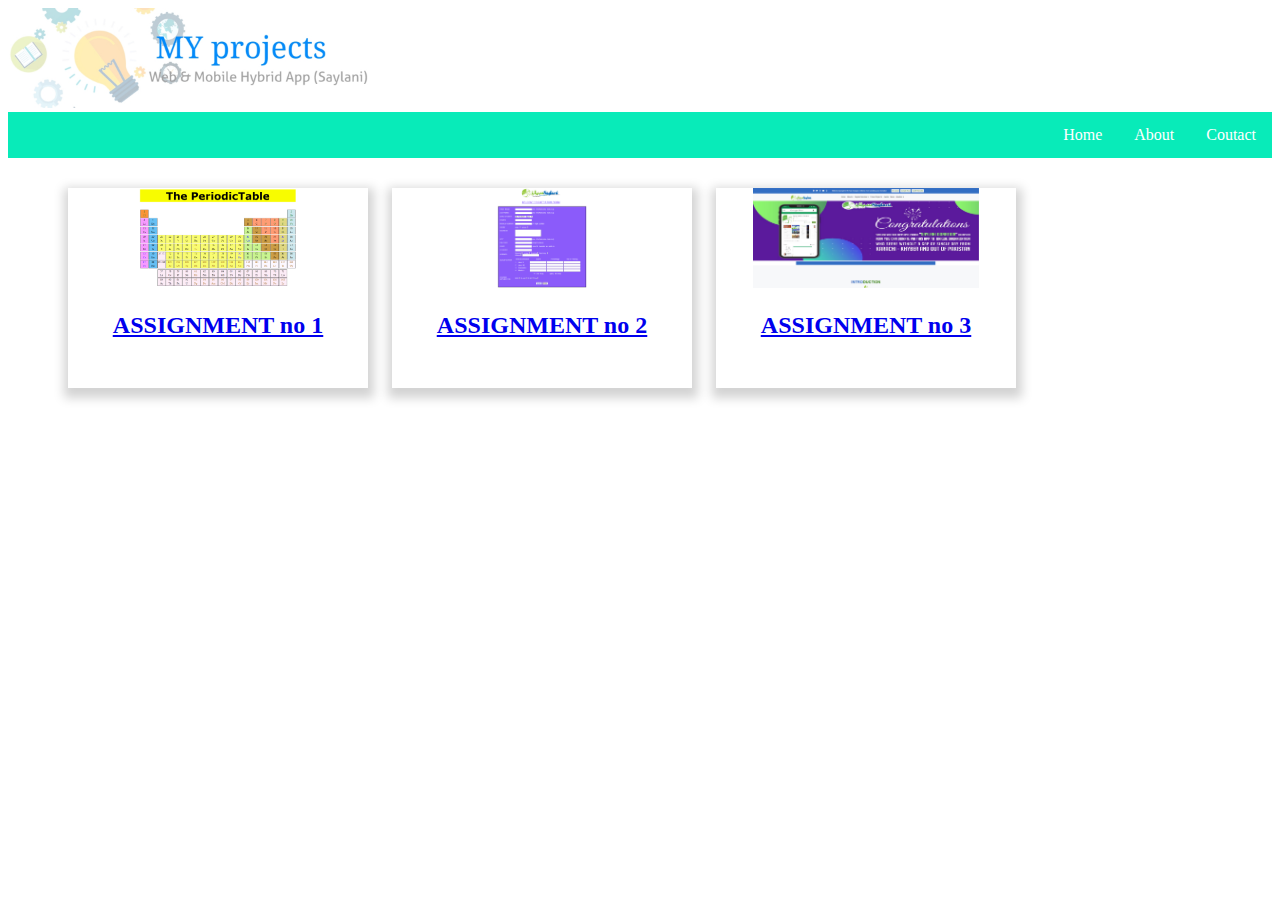
<file: index.html>
<!DOCTYPE html>
<html lang="en">

<head>
  <meta charset="UTF-8">
  <meta name="viewport" content="width=device-width, initial-scale=1.0">
  <title>My Projects</title>
  <link rel="stylesheet" href="index.css">
</head>

<body>
  <img id="i1" src="home images/header (1).jpg" alt="">

  <header>
    <ul>
      <li><a class="active" href="contact.html">Coutact</a></li>
      <li><a href="About.html">About</a></li>
      <li><a href="index.html">Home</a></li>

    </ul>
  </header>

<div id="div1" >
  <div class="container">
      <div class="col">

        <a class="form" href="Assignment 1/Periodic Table.html">
            <div>
             <img src="home images/Capture.PNG" alt="" ><h2><u> ASSIGNMENT no 1</u></h2>
            </div>
        </a>
      </div>

      <div class="col">
        <a class="form" href="Assignment 2/Form.html">
            <div>
               <img src="home images/form.PNG" alt="" ><h2><u> ASSIGNMENT no 2</u></h2>
            </div>
          </a>
      </div> 
      
      <div class="col">
        <a class="form"href="Assignment 3/index.html">
           <div>
              <img src="home images/assignment 3.PNG" alt="" ><h2><u> ASSIGNMENT no 3</u></h2>
           </div>
       </a>
      </div> 
    
    </div>
</div>


</body>

</html>
</file>
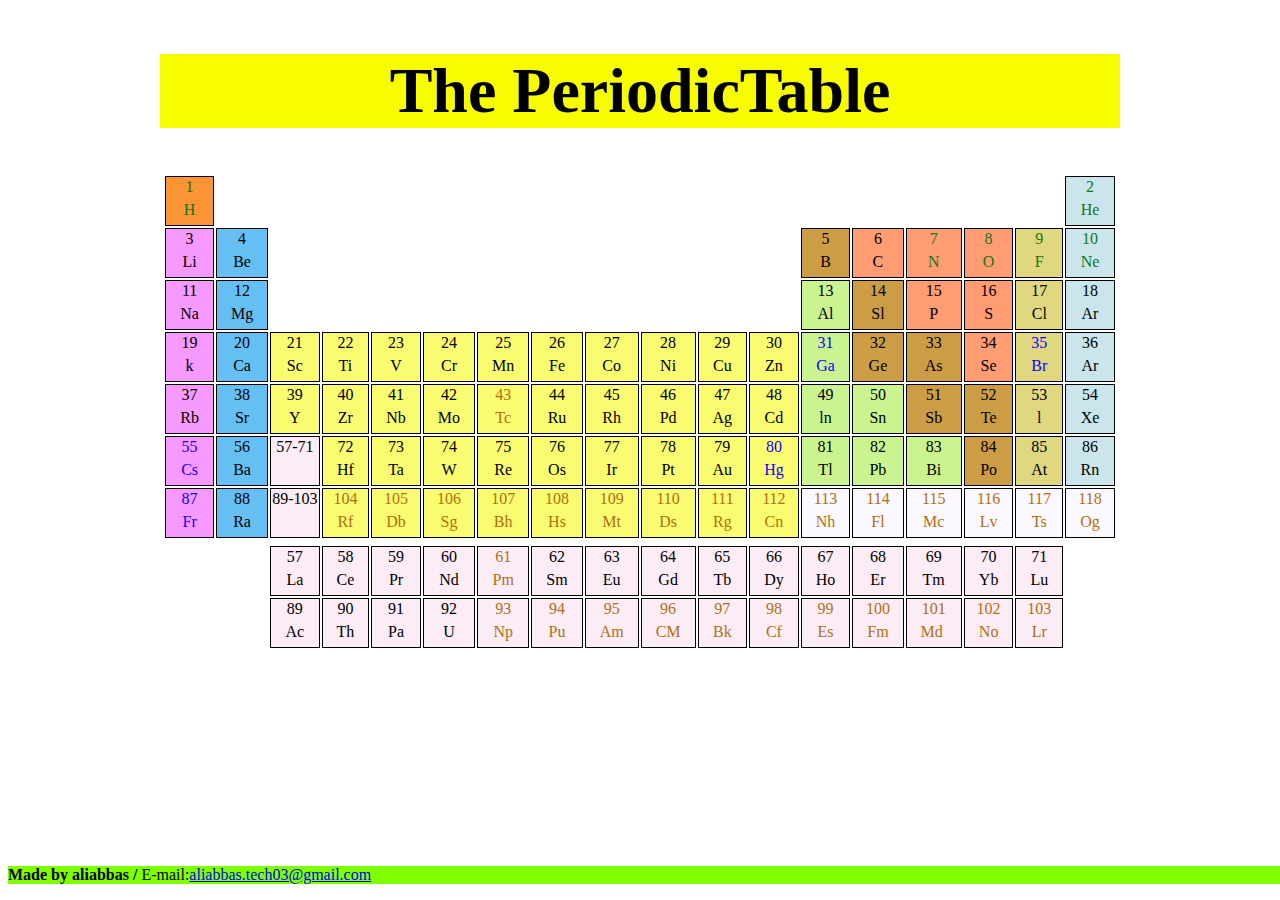
<file: Assignment 1/Periodic Table.html>
<!DOCTYPE html>
<html lang="en">

<head>
    <meta charset="UTF-8">
    <meta name="viewport" content="width=device-width, initial-scale=1.0">
    <title>periodic table</title>
</head>

<body>
    <table align="center" style= "text-align: center;">
        <tr>
           <th>
              <h1 style="font-size: 400%; background-color: rgb(248, 252, 0) ; font-family:verdana; text-align: center ; width: 960px;">The PeriodicTable</h1>
           </th>
        </tr>
    </table>
    
    <table  align="center" style= "text-align: center;" >
        
        
        <tr>
            <td style="border: 1px solid black; background-color: rgb(250, 148, 53);color:rgb(18, 119, 23);">1<p style="margin: 5px;">&nbsp;&nbsp;H&nbsp;&nbsp;</p></td>
            <td><p style="margin: 16px;"></p></td>
            <td><p style="margin: 16px;"></p></td>
            <td><p style="margin: 16px;"></p></td>
            <td><p style="margin: 16px;"></p></td>
            <td><p style="margin: 16px;"></p></td>
            <td><p style="margin: 16px;"></p></td>
            <td><p style="margin: 16px;"></p></td>
            <td><p style="margin: 16px;"></p></td>
            <td><p style="margin: 16px;"></p></td>
            <td><p style="margin: 16px;"></p></td>
            <td><p style="margin: 16px;"></p></td>
            <td><p style="margin: 16px;"></p></td>
            <td><p style="margin: 16px;"></p></td>
            <td><p style="margin: 16px;"></p></td>
            <td><p style="margin: 16px;"></p></td>
            <td><p style="margin: 16px;"></p></td>
            <td style="border: 1px solid black ;background-color: rgba(193, 225, 233, 0.849);color:rgb(18, 119, 23);">2<p style="margin: 5px;">&nbsp;He&nbsp;</p></td>
            
        </tr>

        <tr>
            <td style="border: 1px solid black ;background-color: rgb(247, 154, 255);">3<p style="margin: 5px;">&nbsp;Li&nbsp;</p></td>
            <td style="border: 1px solid black ;background-color: rgba(82, 183, 241, 0.884);">4<p style="margin: 5px;">&nbsp;Be&nbsp;</p></td>
            <td><p style="margin: 16px;"></p></td>
            <td><p style="margin: 16px;"></p></td>
            <td><p style="margin: 16px;"></p></td>
            <td><p style="margin: 16px;"></p></td>
            <td><p style="margin: 16px;"></p></td>
            <td><p style="margin: 16px;"></p></td>
            <td><p style="margin: 16px;"></p></td>
            <td><p style="margin: 16px;"></p></td>
            <td><p style="margin: 16px;"></p></td>
            <td><p style="margin: 16px;"></p></td>
            <td style="border: 1px solid black ; background-color: rgb(204, 157, 69);">5<p style="margin: 5px;">&nbsp;&nbsp;B&nbsp;&nbsp;</p></td>
            <td style="border: 1px solid black ; background-color: rgba(255, 150, 108, 0.945);">6<p style="margin: 5px;">&nbsp;&nbsp;C&nbsp;&nbsp;</p></td>
            <td style="border: 1px solid black ; background-color: rgba(255, 150, 108, 0.945);color:rgb(18, 119, 23);">7<p style="margin: 5px;">&nbsp;&nbsp;N&nbsp;&nbsp;</p></td>
            <td style="border: 1px solid black ; background-color: rgba(255, 150, 108, 0.945);color:rgb(18, 119, 23);">8<p style="margin: 5px;">&nbsp;&nbsp;O&nbsp;&nbsp;</p></td>
            <td style="border: 1px solid black ; background-color: rgba(221, 214, 122, 0.945);color:rgb(18, 119, 23);">9<p style="margin: 5px;">&nbsp;&nbsp;F&nbsp;&nbsp;</p></td>
            <td style="border: 1px solid black ; background-color: rgba(193, 225, 233, 0.849);color:rgb(18, 119, 23);">10<p style="margin: 5px;">&nbsp;&nbsp;Ne&nbsp;&nbsp;</p></td>
            
        </tr>
        <tr>
            <td style="border: 1px solid black ;background-color: rgb(247, 154, 255);">11<p style="margin: 5px;">&nbsp;&nbsp;Na&nbsp;&nbsp;</p></td>
            <td style="border: 1px solid black ;background-color: rgba(82, 183, 241, 0.884);">12<p style="margin: 5px;">&nbsp;&nbsp;Mg&nbsp;&nbsp;</p></td>
            <td><p style="margin: 16px;"></p></td>
            <td><p style="margin: 16px;"></p></td>
            <td><p style="margin: 16px;"></p></td>
            <td><p style="margin: 16px;"></p></td>
            <td><p style="margin: 16px;"></p></td>
            <td><p style="margin: 16px;"></p></td>
            <td><p style="margin: 16px;"></p></td>
            <td><p style="margin: 16px;"></p></td>
            <td><p style="margin: 16px;"></p></td>
            <td><p style="margin: 16px;"></p></td>
            <td style="border: 1px solid black ;background-color: rgba(194, 243, 129, 0.884);">13<p style="margin: 5px;">&nbsp;&nbsp;Al&nbsp;&nbsp;</p></td>
            <td style="border: 1px solid black ;background-color: rgb(204, 157, 69);">14<p style="margin: 5px;">&nbsp;&nbsp;Sl&nbsp;&nbsp;</p></td>
            <td style="border: 1px solid black ;background-color: rgba(255, 150, 108, 0.945);">15<p style="margin: 5px;">&nbsp;&nbsp;P&nbsp;&nbsp;</p></td>
            <td style="border: 1px solid black ;background-color: rgba(255, 150, 108, 0.945);">16<p style="margin: 5px;">&nbsp;&nbsp;S&nbsp;&nbsp;</p></td>
            <td style="border: 1px solid black ;background-color: rgba(221, 214, 122, 0.945);">17<p style="margin: 5px;">&nbsp;&nbsp;Cl&nbsp;&nbsp;</p></td>
            <td style="border: 1px solid black ;background-color: rgba(193, 225, 233, 0.849);">18<p style="margin: 5px;">&nbsp;&nbsp;Ar&nbsp;&nbsp;</p></td>
            
        </tr>
        
        <tr>
            <td style="border: 1px solid black ;background-color: rgb(247, 154, 255);">19<p style="margin: 5px;">&nbsp;&nbsp;k&nbsp;&nbsp;</p></td>
            <td style="border: 1px solid black ;background-color: rgba(82, 183, 241, 0.884);">20<p style="margin: 5px;">&nbsp;&nbsp;Ca&nbsp;&nbsp;</p></td>
            <td style="border: 1px solid black ;background-color: rgba(249, 252, 107, 0.959);">21<p style="margin: 5px;">Sc</p></td>
            <td style="border: 1px solid black ;background-color: rgba(249, 252, 107, 0.959);">22<p style="margin: 5px;">&nbsp;&nbsp;Ti&nbsp;&nbsp;</p></td>
            <td style="border: 1px solid black ;background-color: rgba(249, 252, 107, 0.959);">23<p style="margin: 5px;">&nbsp;&nbsp;V&nbsp;&nbsp;</p></td>
            <td style="border: 1px solid black ;background-color: rgba(249, 252, 107, 0.959);">24<p style="margin: 5px;">&nbsp;&nbsp;Cr&nbsp;&nbsp;</p></td>
            <td style="border: 1px solid black ;background-color: rgba(249, 252, 107, 0.959);">25<p style="margin: 5px;">&nbsp;&nbsp;Mn&nbsp;&nbsp;</p></td>
            <td style="border: 1px solid black ;background-color: rgba(249, 252, 107, 0.959);">26<p style="margin: 5px;">&nbsp;&nbsp;Fe&nbsp;&nbsp;</p></td>
            <td style="border: 1px solid black ;background-color: rgba(249, 252, 107, 0.959);">27<p style="margin: 5px;">&nbsp;&nbsp;Co&nbsp;&nbsp;</p></td>
            <td style="border: 1px solid black ;background-color: rgba(249, 252, 107, 0.959);">28<p style="margin: 5px;">&nbsp;&nbsp;Ni&nbsp;&nbsp;</p></td>
            <td style="border: 1px solid black ;background-color: rgba(249, 252, 107, 0.959);">29<p style="margin: 5px;">&nbsp;&nbsp;Cu&nbsp;&nbsp;</p></td>
            <td style="border: 1px solid black ;background-color: rgba(249, 252, 107, 0.959);">30<p style="margin: 5px;">&nbsp;&nbsp;Zn&nbsp;&nbsp;</p></td>
            <td style="border: 1px solid black ;background-color: rgba(194, 243, 129, 0.884);color:rgb(17, 0, 255);">31<p style="margin: 5px;">&nbsp;&nbsp;Ga&nbsp;&nbsp;</p></td>
            <td style="border: 1px solid black ;background-color: rgb(204, 157, 69);">32<p style="margin: 5px;">&nbsp;&nbsp;Ge&nbsp;&nbsp;</p></td>
            <td style="border: 1px solid black ;background-color: rgb(204, 157, 69);">33<p style="margin: 5px;">&nbsp;&nbsp;As&nbsp;&nbsp;</p></td>
            <td style="border: 1px solid black ;background-color: rgba(255, 150, 108, 0.945);">34<p style="margin: 5px;">&nbsp;&nbsp;Se&nbsp;&nbsp;</p></td>
            <td style="border: 1px solid black ;background-color: rgba(221, 214, 122, 0.945);color:rgb(17, 0, 255);">35<p style="margin: 5px;">&nbsp;&nbsp;Br&nbsp;&nbsp;</p></td>
            <td style="border: 1px solid black ;background-color: rgba(193, 225, 233, 0.849);">36<p style="margin: 5px;">&nbsp;&nbsp;Ar&nbsp;&nbsp;</p></td>
            
        </tr>
        <tr>
            <td style="border: 1px solid black ;background-color: rgb(247, 154, 255);">37<p style="margin: 5px;">&nbsp;&nbsp;Rb&nbsp;&nbsp;</p></td>
            <td style="border: 1px solid black ;background-color: rgba(82, 183, 241, 0.884);">38<p style="margin: 5px;">&nbsp;&nbsp;Sr&nbsp;&nbsp;</p></td>
            <td style="border: 1px solid black ;background-color: rgba(249, 252, 107, 0.959);">39<p style="margin: 5px;">Y</p></td>
            <td style="border: 1px solid black ;background-color: rgba(249, 252, 107, 0.959);">40<p style="margin: 5px;">&nbsp;&nbsp;Zr&nbsp;&nbsp;</p></td>
            <td style="border: 1px solid black ;background-color: rgba(249, 252, 107, 0.959);">41<p style="margin: 5px;">&nbsp;&nbsp;Nb&nbsp;&nbsp;</p></td>
            <td style="border: 1px solid black ;background-color: rgba(249, 252, 107, 0.959);">42<p style="margin: 5px;">&nbsp;&nbsp;Mo&nbsp;&nbsp;</p></td>
            <td style="border: 1px solid black ;background-color: rgba(249, 252, 107, 0.959);color:rgb(177, 111, 13);">43<p style="margin: 5px;">&nbsp;&nbsp;Tc&nbsp;&nbsp;</p></td>
            <td style="border: 1px solid black ;background-color: rgba(249, 252, 107, 0.959);">44<p style="margin: 5px;">&nbsp;&nbsp;Ru&nbsp;&nbsp;</p></td>
            <td style="border: 1px solid black ;background-color: rgba(249, 252, 107, 0.959);">45<p style="margin: 5px;">&nbsp;&nbsp;Rh&nbsp;&nbsp;</p></td>
            <td style="border: 1px solid black ;background-color: rgba(249, 252, 107, 0.959);">46<p style="margin: 5px;">&nbsp;&nbsp;Pd&nbsp;&nbsp;</p></td>
            <td style="border: 1px solid black ;background-color: rgba(249, 252, 107, 0.959);">47<p style="margin: 5px;">&nbsp;&nbsp;Ag&nbsp;&nbsp;</p></td>
            <td style="border: 1px solid black ;background-color: rgba(249, 252, 107, 0.959);">48<p style="margin: 5px;">&nbsp;&nbsp;Cd&nbsp;&nbsp;</p></td>
            <td style="border: 1px solid black ;background-color: rgba(194, 243, 129, 0.884);">49<p style="margin: 5px;">&nbsp;&nbsp;ln&nbsp;&nbsp;</p></td>
            <td style="border: 1px solid black ;background-color: rgba(194, 243, 129, 0.884);">50<p style="margin: 5px;">&nbsp;&nbsp;Sn&nbsp;&nbsp;</p></td>
            <td style="border: 1px solid black ;background-color: rgb(204, 157, 69);">51<p style="margin: 5px;">&nbsp;&nbsp;Sb&nbsp;&nbsp;</p></td>
            <td style="border: 1px solid black ;background-color: rgb(204, 157, 69);">52<p style="margin: 5px;">&nbsp;&nbsp;Te&nbsp;&nbsp;</p></td>
            <td style="border: 1px solid black ;background-color: rgba(221, 214, 122, 0.945);">53<p style="margin: 5px;">&nbsp;&nbsp;l&nbsp;&nbsp;</p></td>
            <td style="border: 1px solid black ;background-color: rgba(193, 225, 233, 0.849);">54<p style="margin: 5px;">&nbsp;&nbsp;Xe&nbsp;&nbsp;</p></td>
            
        </tr>
        <tr>
            <td style="border: 1px solid black ;background-color: rgb(247, 154, 255);color:rgb(17, 0, 255);">55<p style="margin: 5px;">&nbsp;&nbsp;Cs&nbsp;&nbsp;</p></td>
            <td style="border: 1px solid black ;background-color: rgba(82, 183, 241, 0.884);">56<p style="margin: 5px;">&nbsp;&nbsp;Ba&nbsp;&nbsp;</p></td>
            <td style="border: 1px solid black ;background-color: rgba(252, 235, 246, 0.959);">57-71<p style="margin: 5px;">&nbsp;</p></td>
            <td style="border: 1px solid black ;background-color: rgba(249, 252, 107, 0.959);">72<p style="margin: 5px;">&nbsp;&nbsp;Hf&nbsp;&nbsp;</p></td>
            <td style="border: 1px solid black ;background-color: rgba(249, 252, 107, 0.959);">73<p style="margin: 5px;">&nbsp;&nbsp;Ta&nbsp;&nbsp;</p></td>
            <td style="border: 1px solid black ;background-color: rgba(249, 252, 107, 0.959);">74<p style="margin: 5px;">&nbsp;&nbsp;W&nbsp;&nbsp;</p></td>
            <td style="border: 1px solid black ;background-color: rgba(249, 252, 107, 0.959);">75<p style="margin: 5px;">&nbsp;&nbsp;Re&nbsp;&nbsp;</p></td>
            <td style="border: 1px solid black ;background-color: rgba(249, 252, 107, 0.959);">76<p style="margin: 5px;">&nbsp;&nbsp;Os&nbsp;&nbsp;</p></td>
            <td style="border: 1px solid black ;background-color: rgba(249, 252, 107, 0.959);">77<p style="margin: 5px;">&nbsp;&nbsp;Ir&nbsp;&nbsp;</p></td>
            <td style="border: 1px solid black ;background-color: rgba(249, 252, 107, 0.959);">78<p style="margin: 5px;">&nbsp;&nbsp;Pt&nbsp;&nbsp;</p></td>
            <td style="border: 1px solid black ;background-color: rgba(249, 252, 107, 0.959);">79<p style="margin: 5px;">&nbsp;&nbsp;Au&nbsp;&nbsp;</p></td>
            <td style="border: 1px solid black ;background-color: rgba(249, 252, 107, 0.959);color:rgb(17, 0, 255);">80<p style="margin: 5px;">&nbsp;&nbsp;Hg&nbsp;&nbsp;</p></td>
            <td style="border: 1px solid black ;background-color: rgba(194, 243, 129, 0.884);">81<p style="margin: 5px;">&nbsp;&nbsp;Tl&nbsp;&nbsp;</p></td>
            <td style="border: 1px solid black ;background-color: rgba(194, 243, 129, 0.884);">82<p style="margin: 5px;">&nbsp;&nbsp;Pb&nbsp;&nbsp;</p></td>
            <td style="border: 1px solid black ;background-color: rgba(194, 243, 129, 0.884);">83<p style="margin: 5px;">&nbsp;&nbsp;Bi&nbsp;&nbsp;</p></td>
            <td style="border: 1px solid black ;background-color: rgb(204, 157, 69);">84<p style="margin: 5px;">&nbsp;&nbsp;Po&nbsp;&nbsp;</p></td>
            <td style="border: 1px solid black ;background-color: rgba(221, 214, 122, 0.945);">85<p style="margin: 5px;">&nbsp;&nbsp;At&nbsp;&nbsp;</p></td>
            <td style="border: 1px solid black ;background-color: rgba(193, 225, 233, 0.849);">86<p style="margin: 5px;">&nbsp;&nbsp;Rn&nbsp;&nbsp;</p></td>
            
        </tr>
        <tr>
            <td style="border: 1px solid black ;background-color: rgb(247, 154, 255);color:rgb(17, 0, 255);">87<p style="margin: 5px;">&nbsp;&nbsp;Fr&nbsp;&nbsp;</p></td>
            <td style="border: 1px solid black ;background-color: rgba(82, 183, 241, 0.884);">88<p style="margin: 5px;">&nbsp;&nbsp;Ra&nbsp;&nbsp;</p></td>
            <td style="border: 1px solid black ;background-color: rgba(252, 235, 246, 0.959);">89-103<p style="margin: 5px;">&nbsp;</p></td>
            <td style="border: 1px solid black ;background-color: rgba(249, 252, 107, 0.959);color:rgb(177, 111, 13);">104<p style="margin: 5px;">&nbsp;&nbsp;Rf&nbsp;&nbsp;</p></td>
            <td style="border: 1px solid black ;background-color: rgba(249, 252, 107, 0.959);color:rgb(177, 111, 13);">105<p style="margin: 5px;">&nbsp;&nbsp;Db&nbsp;&nbsp;</p></td>
            <td style="border: 1px solid black ;background-color: rgba(249, 252, 107, 0.959);color:rgb(177, 111, 13);">106<p style="margin: 5px;">&nbsp;&nbsp;Sg&nbsp;&nbsp;</p></td>
            <td style="border: 1px solid black ;background-color: rgba(249, 252, 107, 0.959);color:rgb(177, 111, 13);">107<p style="margin: 5px;">&nbsp;&nbsp;Bh&nbsp;&nbsp;</p></td>
            <td style="border: 1px solid black ;background-color: rgba(249, 252, 107, 0.959);color:rgb(177, 111, 13);">108<p style="margin: 5px;">&nbsp;&nbsp;Hs&nbsp;&nbsp;</p></td>
            <td style="border: 1px solid black ;background-color: rgba(249, 252, 107, 0.959);color:rgb(177, 111, 13);">109<p style="margin: 5px;">&nbsp;&nbsp;Mt&nbsp;&nbsp;</p></td>
            <td style="border: 1px solid black ;background-color: rgba(249, 252, 107, 0.959);color:rgb(177, 111, 13);">110<p style="margin: 5px;">&nbsp;&nbsp;Ds&nbsp;&nbsp;</p></td>
            <td style="border: 1px solid black ;background-color: rgba(249, 252, 107, 0.959);color:rgb(177, 111, 13);">111<p style="margin: 5px;">&nbsp;&nbsp;Rg&nbsp;&nbsp;</p></td>
            <td style="border: 1px solid black ;background-color: rgba(249, 252, 107, 0.959);color:rgb(177, 111, 13);">112<p style="margin: 5px;">&nbsp;&nbsp;Cn&nbsp;&nbsp;</p></td>
            <td style="border: 1px solid black ;background-color: rgb(252, 248, 255);color:rgb(177, 111, 13);">113<p style="margin: 5px;">&nbsp;&nbsp;Nh&nbsp;&nbsp;</p></td>
            <td style="border: 1px solid black ;background-color: rgb(252, 248, 255);color:rgb(177, 111, 13);">114<p style="margin: 5px;">&nbsp;&nbsp;Fl&nbsp;&nbsp;</p></td>
            <td style="border: 1px solid black ;background-color: rgb(252, 248, 255);color:rgb(177, 111, 13);">115<p style="margin: 5px;">&nbsp;&nbsp;Mc&nbsp;&nbsp;</p></td>
            <td style="border: 1px solid black ;background-color: rgb(252, 248, 255);color:rgb(177, 111, 13);">116<p style="margin: 5px;">&nbsp;&nbsp;Lv&nbsp;&nbsp;</p></td>
            <td style="border: 1px solid black ;background-color: rgb(252, 248, 255);color:rgb(177, 111, 13);">117<p style="margin: 5px;">&nbsp;&nbsp;Ts&nbsp;&nbsp;</p></td>
            <td style="border: 1px solid black ;background-color: rgb(252, 248, 255);color:rgb(177, 111, 13);">118<p style="margin: 5px;">&nbsp;&nbsp;Og&nbsp;&nbsp;</p></td>
            
        </tr>
        <tr></tr>
        <tr></tr>
        <tr></tr>
        
        <tr>
            <td><p style="margin: 16px;"></p></td>
            <td><p style="margin: 16px;"></p></td>
            <td style="border: 1px solid black ;background-color: rgba(252, 235, 246, 0.959);">57<p style="margin: 5px;">La</p></td>
            <td style="border: 1px solid black ;background-color: rgba(252, 235, 246, 0.959);">58<p style="margin: 5px;">&nbsp;&nbsp;Ce&nbsp;&nbsp;</p></td>
            <td style="border: 1px solid black ;background-color: rgba(252, 235, 246, 0.959);">59<p style="margin: 5px;">&nbsp;&nbsp;Pr&nbsp;&nbsp;</p></td>
            <td style="border: 1px solid black ;background-color: rgba(252, 235, 246, 0.959);">60<p style="margin: 5px;">&nbsp;&nbsp;Nd&nbsp;&nbsp;</p></td>
            <td style="border: 1px solid black ;background-color: rgba(252, 235, 246, 0.959);color:rgb(177, 111, 13);">61<p style="margin: 5px;">&nbsp;&nbsp;Pm&nbsp;&nbsp;</p></td>
            <td style="border: 1px solid black ;background-color: rgba(252, 235, 246, 0.959);">62<p style="margin: 5px;">&nbsp;&nbsp;Sm&nbsp;&nbsp;</p></td>
            <td style="border: 1px solid black ;background-color: rgba(252, 235, 246, 0.959);">63<p style="margin: 5px;">&nbsp;&nbsp;Eu&nbsp;&nbsp;</p></td>
            <td style="border: 1px solid black ;background-color: rgba(252, 235, 246, 0.959);">64<p style="margin: 5px;">&nbsp;&nbsp;Gd&nbsp;&nbsp;</p></td>
            <td style="border: 1px solid black ;background-color: rgba(252, 235, 246, 0.959);">65<p style="margin: 5px;">&nbsp;&nbsp;Tb&nbsp;&nbsp;</p></td>
            <td style="border: 1px solid black ;background-color: rgba(252, 235, 246, 0.959);">66<p style="margin: 5px;">&nbsp;&nbsp;Dy&nbsp;&nbsp;</p></td>
            <td style="border: 1px solid black ;background-color: rgba(252, 235, 246, 0.959);">67<p style="margin: 5px;">&nbsp;&nbsp;Ho&nbsp;&nbsp;</p></td>
            <td style="border: 1px solid black ;background-color: rgba(252, 235, 246, 0.959);">68<p style="margin: 5px;">&nbsp;&nbsp;Er&nbsp;&nbsp;</p></td>
            <td style="border: 1px solid black ;background-color: rgba(252, 235, 246, 0.959);">69<p style="margin: 5px;">&nbsp;&nbsp;Tm&nbsp;&nbsp;</p></td>
            <td style="border: 1px solid black ;background-color: rgba(252, 235, 246, 0.959);">70<p style="margin: 5px;">&nbsp;&nbsp;Yb&nbsp;&nbsp;</p></td>
            <td style="border: 1px solid black ;background-color: rgba(252, 235, 246, 0.959);">71<p style="margin: 5px;">&nbsp;&nbsp;Lu&nbsp;&nbsp;</p></td>
            <td><p style="margin: 16px;"></p></td>
            
        </tr>
        
        <tr>
            <td><p style="margin: 16px;"></p></td>
            <td><p style="margin: 16px;"></p></td>
            <td style="border: 1px solid black ;background-color: rgba(252, 235, 246, 0.959);">89<p style="margin: 5px;">Ac</p></td>
            <td style="border: 1px solid black ;background-color: rgba(252, 235, 246, 0.959);">90<p style="margin: 5px;">&nbsp;&nbsp;Th&nbsp;&nbsp;</p></td>
            <td style="border: 1px solid black ;background-color: rgba(252, 235, 246, 0.959);">91<p style="margin: 5px;">&nbsp;&nbsp;Pa&nbsp;&nbsp;</p></td>
            <td style="border: 1px solid black ;background-color: rgba(252, 235, 246, 0.959);">92<p style="margin: 5px;">&nbsp;&nbsp;U&nbsp;&nbsp;</p></td>
            <td style="border: 1px solid black ;background-color: rgba(252, 235, 246, 0.959);color:rgb(177, 111, 13);">93<p style="margin: 5px;">&nbsp;&nbsp;Np&nbsp;&nbsp;</p></td>
            <td style="border: 1px solid black ;background-color: rgba(252, 235, 246, 0.959);color:rgb(177, 111, 13);">94<p style="margin: 5px;">&nbsp;&nbsp;Pu&nbsp;&nbsp;</p></td>
            <td style="border: 1px solid black ;background-color: rgba(252, 235, 246, 0.959);color:rgb(177, 111, 13);">95<p style="margin: 5px;">&nbsp;&nbsp;Am&nbsp;&nbsp;</p></td>
            <td style="border: 1px solid black ;background-color: rgba(252, 235, 246, 0.959);color:rgb(177, 111, 13);">96<p style="margin: 5px;">&nbsp;&nbsp;CM&nbsp;&nbsp;</p></td>
            <td style="border: 1px solid black ;background-color: rgba(252, 235, 246, 0.959);color:rgb(177, 111, 13);">97<p style="margin: 5px;">&nbsp;&nbsp;Bk&nbsp;&nbsp;</p></td>
            <td style="border: 1px solid black ;background-color: rgba(252, 235, 246, 0.959);color:rgb(177, 111, 13);">98<p style="margin: 5px;">&nbsp;&nbsp;Cf&nbsp;&nbsp;</p></td>
            <td style="border: 1px solid black ;background-color: rgba(252, 235, 246, 0.959);color:rgb(177, 111, 13);">99<p style="margin: 5px;">&nbsp;&nbsp;Es&nbsp;&nbsp;</p></td>
            <td style="border: 1px solid black ;background-color: rgba(252, 235, 246, 0.959);color:rgb(177, 111, 13);">100<p style="margin: 5px;">&nbsp;&nbsp;Fm&nbsp;&nbsp;</p></td>
            <td style="border: 1px solid black ;background-color: rgba(252, 235, 246, 0.959);color:rgb(177, 111, 13);">101<p style="margin: 5px;">&nbsp;&nbsp;Md&nbsp;&nbsp;&nbsp;</p></td>
            <td style="border: 1px solid black ;background-color: rgba(252, 235, 246, 0.959);color:rgb(177, 111, 13);">102<p style="margin: 5px;">&nbsp;&nbsp;No&nbsp;&nbsp;</p></td>
            <td style="border: 1px solid black ;background-color: rgba(252, 235, 246, 0.959);color:rgb(177, 111, 13);">103<p style="margin: 5px;">&nbsp;&nbsp;Lr&nbsp;&nbsp;</p></td>
            <td><p style="margin: 16px;"></p></td>
            
        </tr>

        
        
    </table>
    
        <b><p style="position: absolute; bottom: 0; left: 1;  text-align:left; width: 1900px; background-color: chartreuse;">Made by aliabbas</b>
        <b>/</b> E-mail:<a href="mailto:aliabbas.tech03@gmail.com">aliabbas.tech03@gmail.com</a></p>
    


</body>

</html>
</file>
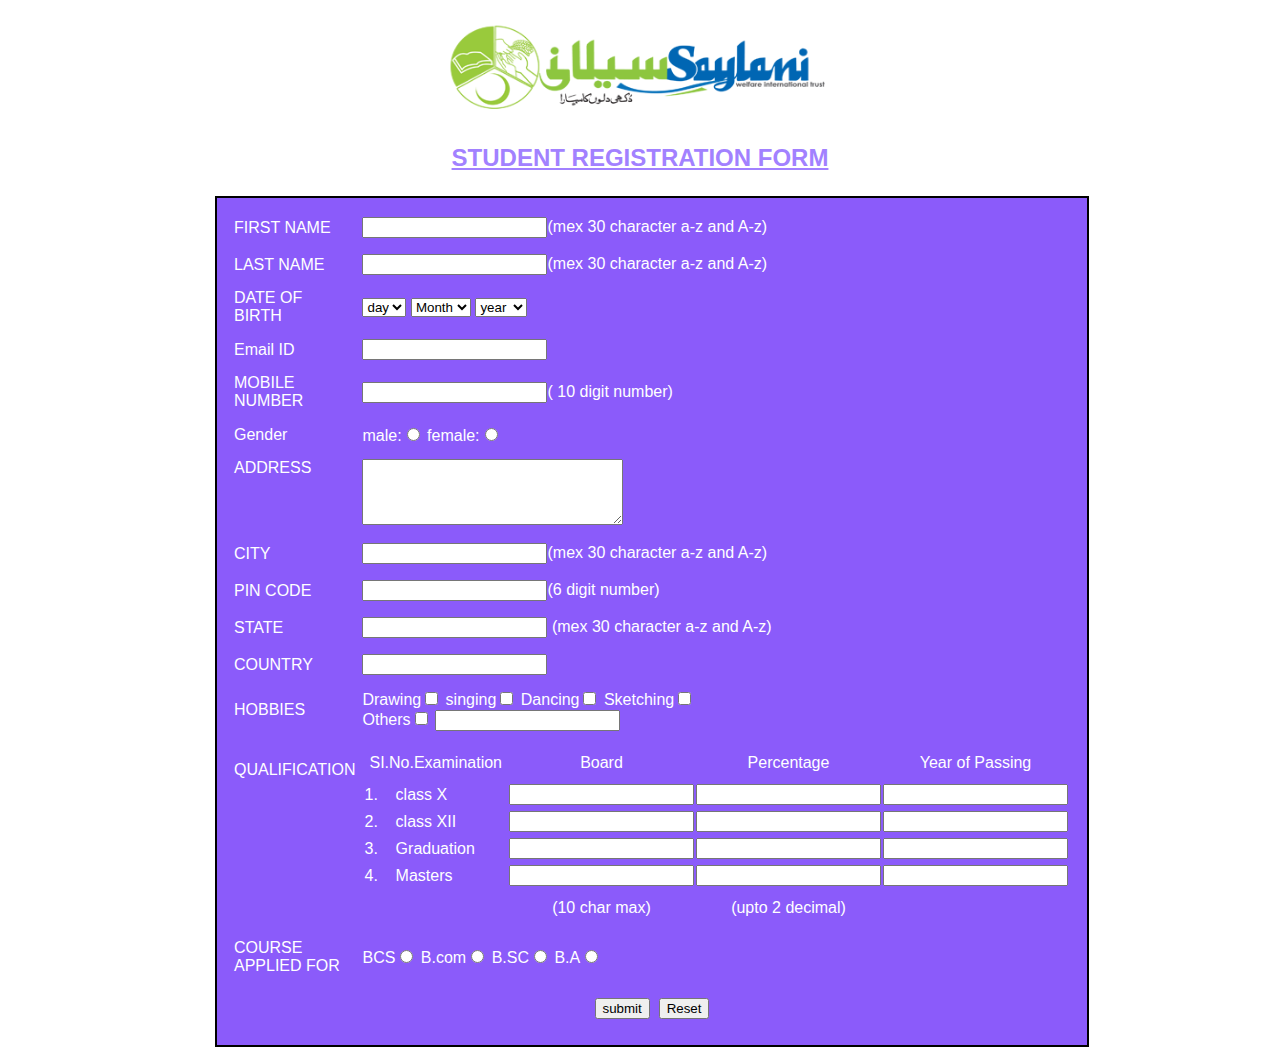
<file: Assignment 2/Form.html>
<!DOCTYPE html>
<html lang="en">

<head>
    <meta charset="UTF-8">
    <meta name="viewport" content="width=device-width, initial-scale=1.0">
    <title>Student Registration Form</title>
    <link rel="stylesheet" href="css/style.css">
</head>

<body>
    <P align="middle"><img src="formimages/Saylani-logo.png" alt="Saylani welfare international trust logo"></P>
    <h3><U>STUDENT REGISTRATION FORM</U></h3>


    <div>
        <Form action="https://web-app-project-wm1900.web.app" method="POST">
            <table >
                <tr>
                    <td ><label for="FIRST NAME">FIRST NAME</label></td>
                    <td><Input required id="FIRST NAME" type="text" name="FIRST NAME" size="20" maxlength="30">(mex 30 character
                        a-z and A-z)
                    </td>
                </tr>

                <tr>
                    <td ><label for="LAST NAME">LAST NAME</label></td>
                    <td> <Input required id="LAST NAME" type="text" name="LAST NAME" size="20" maxlength="30">(mex 30 character
                        a-z
                        and A-z) </td>
                </tr>
                <tr>
                    <td >DATE OF BIRTH</td>
                    <td><select  name="DATE OF BIRTH">
                            <option value="day">day</option>
                            <option value="1">1</option>
                            <option value="2">2</option>
                            <option value="3">3</option>
                            <option value="4">4</option>
                            <option value="5">5</option>
                            <option value="6">6</option>
                            <option value="7">7</option>
                            <option value="8">8</option>
                            <option value="9">9</option>
                            <option value="10">10</option>
                            <option value="11">11</option>
                            <option value="12">12</option>
                            <option value="13">13</option>
                            <option value="14">14</option>
                            <option value="15">15</option>
                            <option value="16">16</option>
                            <option value="17">17</option>
                            <option value="18">18</option>
                            <option value="19">19</option>
                            <option value="20">20</option>
                            <option value="21">21</option>
                            <option value="22">22</option>
                            <option value="23">23</option>
                            <option value="24">24</option>
                            <option value="25">25</option>
                            <option value="26">26</option>
                            <option value="27">27</option>
                            <option value="28">28</option>
                            <option value="29">29</option>
                            <option value="30">30</option>
                            <option value="31">31</option>
                        </select>

                        <select name="DATE OF BIRTH">
                            <option value="Month">Month</option>
                            <option value="jan">Jan</option>
                            <option value="feb">Feb</option>
                            <option value="mar">Mar</option>
                            <option value="apr">Apr</option>
                            <option value="may">May</option>
                            <option value="jun">Jun</option>
                            <option value="jul">Jul</option>
                            <option value="aug">Aug</option>
                            <option value="sep">Sep</option>
                            <option value="oct">Oct</option>
                            <option value="nov">Nov</option>
                            <option value="dec">Dec</option>
                        </select>

                        <select name="DATE OF BIRTH">
                            <option value="year">year</option>
                            <option value="2020">2020</option>
                            <option value="2019">2019</option>
                            <option value="2018">2018</option>
                            <option value="2017">2017</option>
                            <option value="2016">2016</option>
                            <option value="2015">2015</option>
                            <option value="2014">2014</option>
                            <option value="2013">2013</option>
                            <option value="2012">2012</option>
                            <option value="2011">2011</option>
                            <option value="2010">2010</option>
                        </select>
                    </td>
                </tr>

                <tr>
                    <td ><label for="Email ID">Email ID</label></td>
                    <td><Input required id="Email ID" type="email" name="Email ID" size="20" maxlength="30"></td>
                </tr>
                <tr>
                    <td ><label for="MOBILE NUMBER">MOBILE NUMBER</label></td>
                    <td><Input required id="mobile" type="number" name="MOBILE NUMBER" size="20" maxlength="11">( 10
                        digit number)</td>
                </tr>
                <tr>
                    <td >Gender</td>
                    <td> male:<input type="radio" name="Gender" value="male">
                        female:<input type="radio" name="Gender" value="female"></td>
                </tr>
                
                <tr>
                    <td class="QA" ><label for="ADDRESS">ADDRESS</label></td>
                    <td><textarea required  id="ADDRESSs" name="ADDRESS" cols="30" rows="4"></textarea></td>
                </tr>

                <tr>
                    <td ><label for="CITY"> CITY </label></td>
                    <td> <input required id="CITY"  type="text" name="CITY" size="20" maxlength="30">(mex 30 character
                        a-z and A-z)</td>
                </tr>

                <tr>
                    <td><label for="PIN CODE">PIN CODE</label></td>
                    <td><input required id="PIN CODE" type="number" name="PIN CODE" size="20" maxlength="6">(6 digit number)</td>
                </tr>

                <tr>
                    <td ><label for="STATE"></label> STATE</td>
                    <td><input required id="STATE" name="STATE" type="text" size="20" maxlength="30">
                        (mex 30 character a-z and A-z)</td>
                </tr>

                <tr>
                    <td><label for="COUNTRY"> COUNTRY</label></td>
                    <td><input required id="COUNTRY" name="COUNTRY" type="text" size="20" maxlength="20"></td>
                </tr>
                <tr>
                    <td>HOBBIES </td>
                    <td> Drawing<input type="checkbox" name="HOBBIES" value="Drawing">
                        singing<input type="checkbox" name="HOBBIES" value="singing">
                        Dancing<input type="checkbox" name="HOBBIES" value="Dancing">
                        Sketching<input type="checkbox" name="HOBBIES" value="Sketching"><br>
                        Others<input type="checkbox" name="HOBBIES" value="Others">
                              <input type="text" name="HOBBIES"size="20" maxlength="30">
                    </td>
                </tr>
                
                
                <label for="">
                <tr>
                    <td class="QA"><br> QUALIFICATION </td>
                    <td>
                        <table class="t2" >

                            <tr class="t2">   
                                <td class="h" >SI.No.Examination</td>
                                <td class="h"> Board </td>
                                <td class="h">Percentage</td>
                                <td class="h">Year of Passing</td>
                            </tr>

                            <tr class="t2">
                                <td class="t2">1.&nbsp;&nbsp;&nbsp;&nbsp;class X</td>
                                <td class="t2"><input  type="text" name="class X" size="20" maxlength="10"></td>
                                <td class="t2" ><input type="text" name="class X" size="20" maxlength="4"></td>
                                <td class="t2"><input type="text" name="class X"  size="20" maxlength="6">
                                </td>
                            </tr>
                            <tr class="t2" >
                                <td class="t2">2.&nbsp;&nbsp;&nbsp;&nbsp;class XII</td>
                                <td class="t2"><input type="text" name="class XII" size="20" maxlength="10"></td>
                                <td class="t2"><input type="text" name="class XII" size="20" maxlength="4"></td>
                                <td class="t2"><input type="text" name="class XII" size="20" maxlength="6">
                                </td>
                            </tr>
                            <tr class="t2">   
                                <td class="t2">3.&nbsp;&nbsp;&nbsp;&nbsp;Graduation</td>
                                <td class="t2"><input type="text" name="Graduation"  size="20" maxlength="10"></td>
                                <td class="t2"><input type="text" name="Graduation"  size="20" maxlength="4"></td>
                                <td class="t2"><input type="text" name="Graduation"  size="20" maxlength="6">
                                </td>
                            </tr>
                            <tr class="t2">                             
                                <td class="t2">4.&nbsp;&nbsp;&nbsp;&nbsp;Masters</td>
                                <td class="t2"><input type="text" name="Masters"  size="20" maxlength="10"></td>
                                <td class="t2"><input type="text" name="Masters"  size="20" maxlength="4"></td>
                                <td class="t2"><input type="text" name="Masters"  size="20" maxlength="6"></td>
                            </tr>
                            <tr >                             
                                <td ></td>
                                <td align="center">(10 char max)</td>
                                <td align="center">(upto 2 decimal)</td>
                                <td ></td>
                            </tr>
                        </table>
                    </td>
                </tr>
            </label>    
            
            <tr>
                <td>COURSE <br> APPLIED  FOR </td>
                <td>
                    BCS<input type="radio" name="COURSE APPLIED FOR" value="BCS">
                    B.com<input type="radio" name="COURSE APPLIED FOR" value="B.com">
                    B.SC<input type="radio" name="COURSE APPLIED FOR" value="B.Sc">
                    B.A<input type="radio" name="COURSE APPLIED FOR" value="B.A">   
                </td>
            </tr>

        </table>
    
        <p align="center">
            <button type="submit" formaction="submitted.html" value="Submit">submit</button>&nbsp;</a>
            <input type="reset" value="Reset">
        </p>
            
        </Form>

    </div>
    
</body>

</html>
</file>
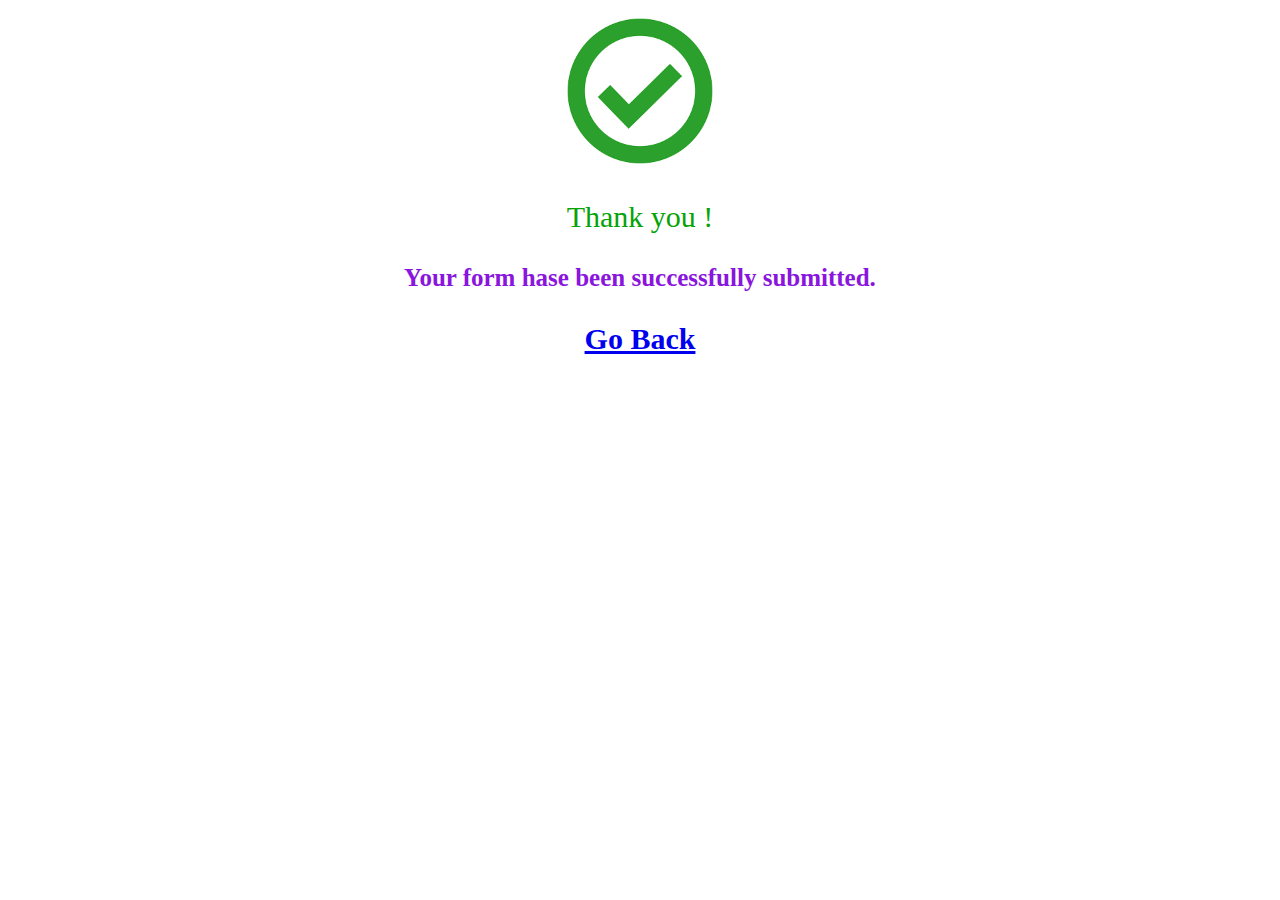
<file: Assignment 2/submitted.html>
<!DOCTYPE html>
<html lang="en">
<head>
    <meta charset="UTF-8">
    <meta name="viewport" content="width=device-width, initial-scale=1.0">
    <title>Thank you </title>
    <link rel="stylesheet" href="css/style.css">
</head>
<body>
    <p align="center"><img src="formimages/check.png" alt="check circle" id="check"></p>
    <div id="SubmitDIV">
      <P id="thanks">Thank you !</P>
      <p id="success"><b> Your form hase been successfully submitted.</b></p>
      <p id="go"> <a href="Form.html"> <b> Go Back </b></a></p>
    </div>
    
</body>
</html>
</file>
<file: index.css>
img{
    max-width: 100%;
    max-height: 100px;
    min-height: 50px;
}


ul {
    list-style-type: none;
    margin: 0;
    padding: 0;
    overflow: hidden;
    background-color: rgb(8, 235, 185);
  }
  
  li {
    float: right;
  }
  
  li a {
    display: block;
    color: white;
    text-align: center;
    padding: 14px 16px;
    text-decoration: none;
  }
  
  li a:hover {
    background-color: rgb(14, 179, 255);
  }



.container{
  margin: 30px 200px 40px 200px ;
  
  

}
.col{
    margin: 0px 40px 0px 40px;
    text-align: center;
    width: 300px ;
    height: 200px;
    display: inline-block;
    box-shadow: 1px 5px 10px 5px #d3d3d3;
    
}

@media screen and (max-width:1570px){
  .container{
    margin: 30px 100px 40px 100px ;
    
    
  
  }
  .col{
    margin: 0px 20px 0px 20px;
      
}
}
@media screen and (max-width:1286px){
  .container{
    margin: 30px 50px 40px 50px ;
    
    
  
  }
  .col{
    margin: 0px 10px 0px 10px;
      
}

}
@media screen and (max-width:1089px){
  .container{
    margin: 30px 0px 40px 0px ;
    
    
  
  }
  .col{
    margin: 0px 0px 0px 0px;
      
}
}
</file>
<file: Assignment 2/css/style.css>
img{
    width: 400px;
    height: 100px;   
}
h3{
    text-align: center;
    font-family: Arial, Helvetica, sans-serif  ;
    font-size: 24px;
    color: rgb(162, 129, 255);
}

form{
    font-family: Arial, Helvetica, sans-serif;
    color: white;
    height: auto;
    width: 850px;
    border: 2px solid black;
    background-color: rgb(139, 91, 250);
    padding: 10px;
}
div{
    margin: 0 auto;
    width: 850px;
}
table tr,td{
    width: 140px;
    height: 25px;
    padding:5px;     
}

.h{
    text-align: center;   
}

.QA{
    position:  absolute;   
}

.t2{
    padding: unset;
}
#SubmitDIV{ 
    text-align: center;
}
#check{
    
    height: 150px;
    width: 150px;
    
}
#thanks{
    font-size: 30px;
    color: rgb(5, 163, 5);
}
#success{
    font-size: 25px ;
    color: rgb(138, 21, 221);
}
#go{
    font-size: 30px;
    color: rgb(209, 120, 245);
}
</file>
